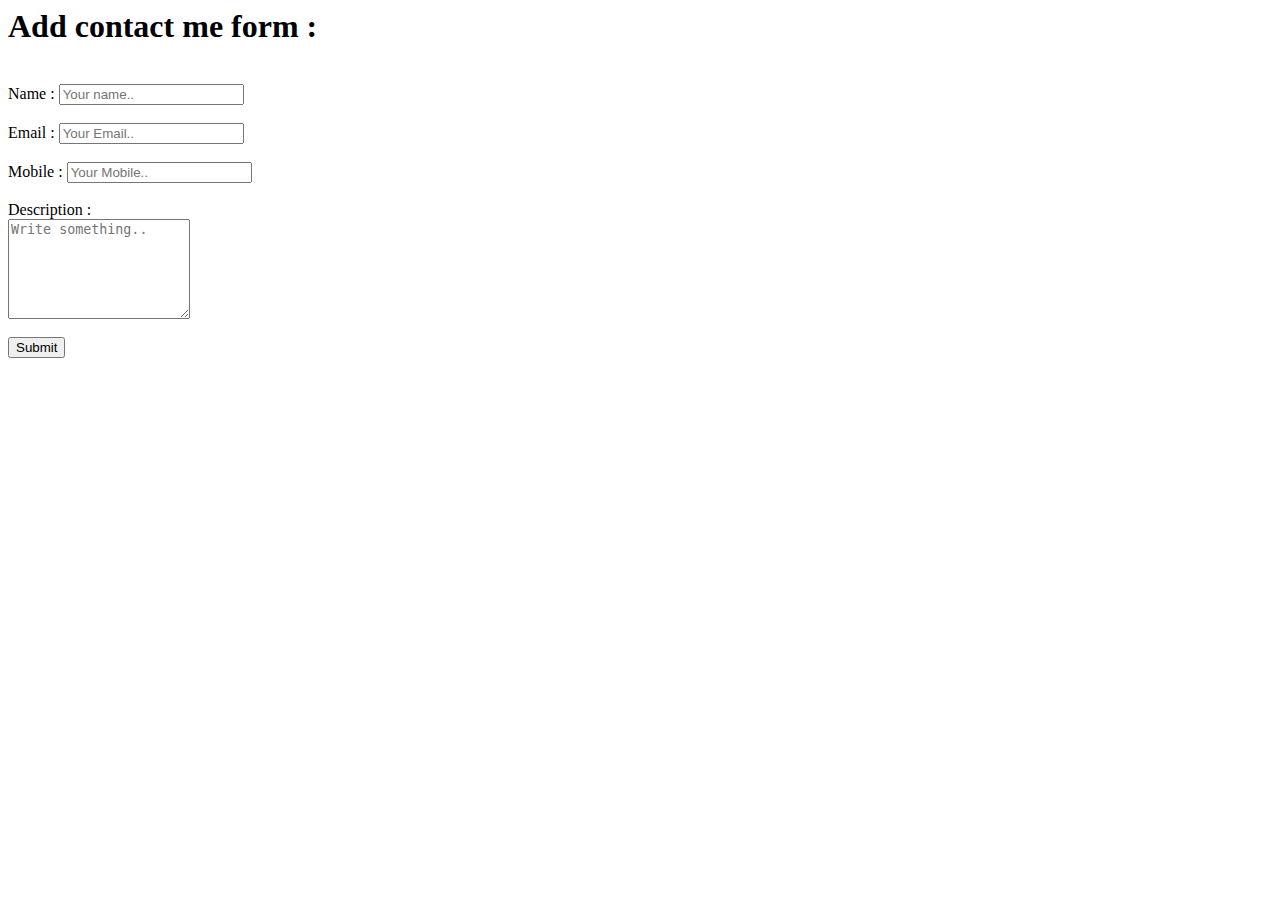
<file: Assignment/Registration.html>
<html>
<div class="container">
  <form action="C:\Users\Keerthana\OneDrive\Documents\Submit.html">
<h1> Add contact me form :</h1>
<br>
    <label for="Name">Name : </label>
    <input type="text" id="fname" name="Name : " placeholder="Your name..">
	<br><br>

    <label for="Email">Email : </label>
    <input type="text" id="Email" name="Email : " placeholder="Your Email..">
	<br><br>
<label for="Mobile">Mobile : </label>
    <input type="text" id="Mobile" name="Mobile :" placeholder="Your Mobile..">
	<br><br>
	Description : <label for="Description : "> </label>
<br>
    	<textarea id="Description" name="Description" placeholder="Write something.." style="height:100px" "weight : 100px" allign ="centre"></textarea>
<br><br>
	<input type="submit"/>



  </form>
</div>
<html>
</file>
